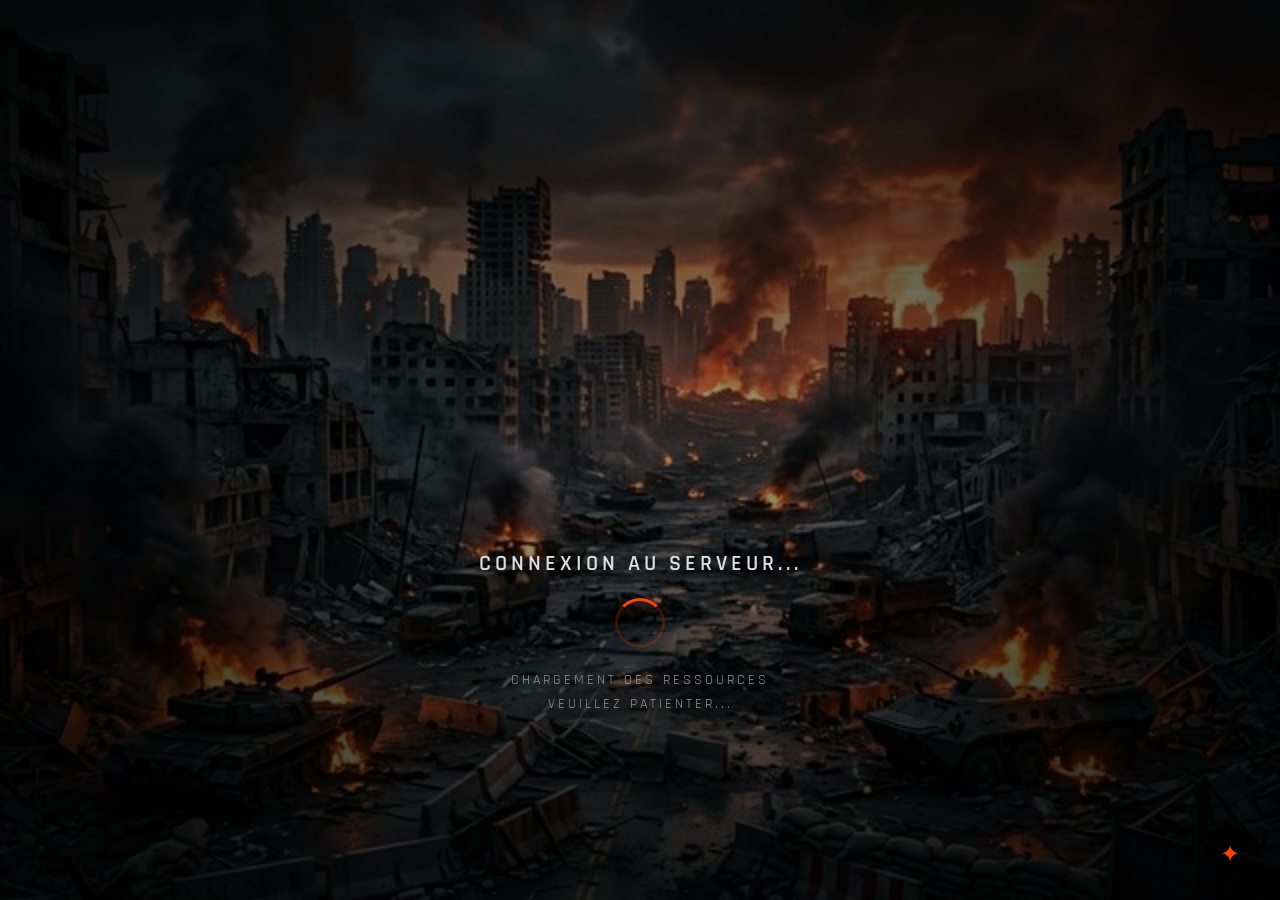
<file: txData/FiveMBasicServerCFXDefault_B73498.base/resources/[local]/pvp_loadingscreen/index.html>
<!DOCTYPE html>
<html lang="fr">
<head>
    <meta charset="UTF-8">
    <meta name="viewport" content="width=device-width, initial-scale=1.0">
    <title>PVP Headshot - Chargement</title>
    <link rel="stylesheet" href="style.css">
    <link href="https://fonts.googleapis.com/css2?family=Orbitron:wght@400;700;900&family=Rajdhani:wght@300;400;600;700&display=swap" rel="stylesheet">
</head>
<body>
    <div class="loading-container">
        <!-- Image de fond -->
        <div class="background"></div>

        <!-- Overlay sombre pour la lisibilité -->
        <div class="overlay"></div>

        <!-- Contenu principal -->
        <div class="content">
            <!-- Logo / Titre du serveur (Supprimé car déjà sur l'image) -->
            <div class="logo-container">
            </div>

            <!-- Texte de connexion -->
            <div class="status-container">
                <p class="status-text">CONNEXION AU SERVEUR...</p>

                <!-- Spinner animé -->
                <div class="spinner">
                    <div class="spinner-ring"></div>
                </div>

                <p class="loading-text">CHARGEMENT DES RESSOURCES<br>VEUILLEZ PATIENTER...</p>
            </div>
        </div>

        <!-- Petite étoile décorative en bas à droite -->
        <div class="star">✦</div>
    </div>
</body>
</html>
</file>
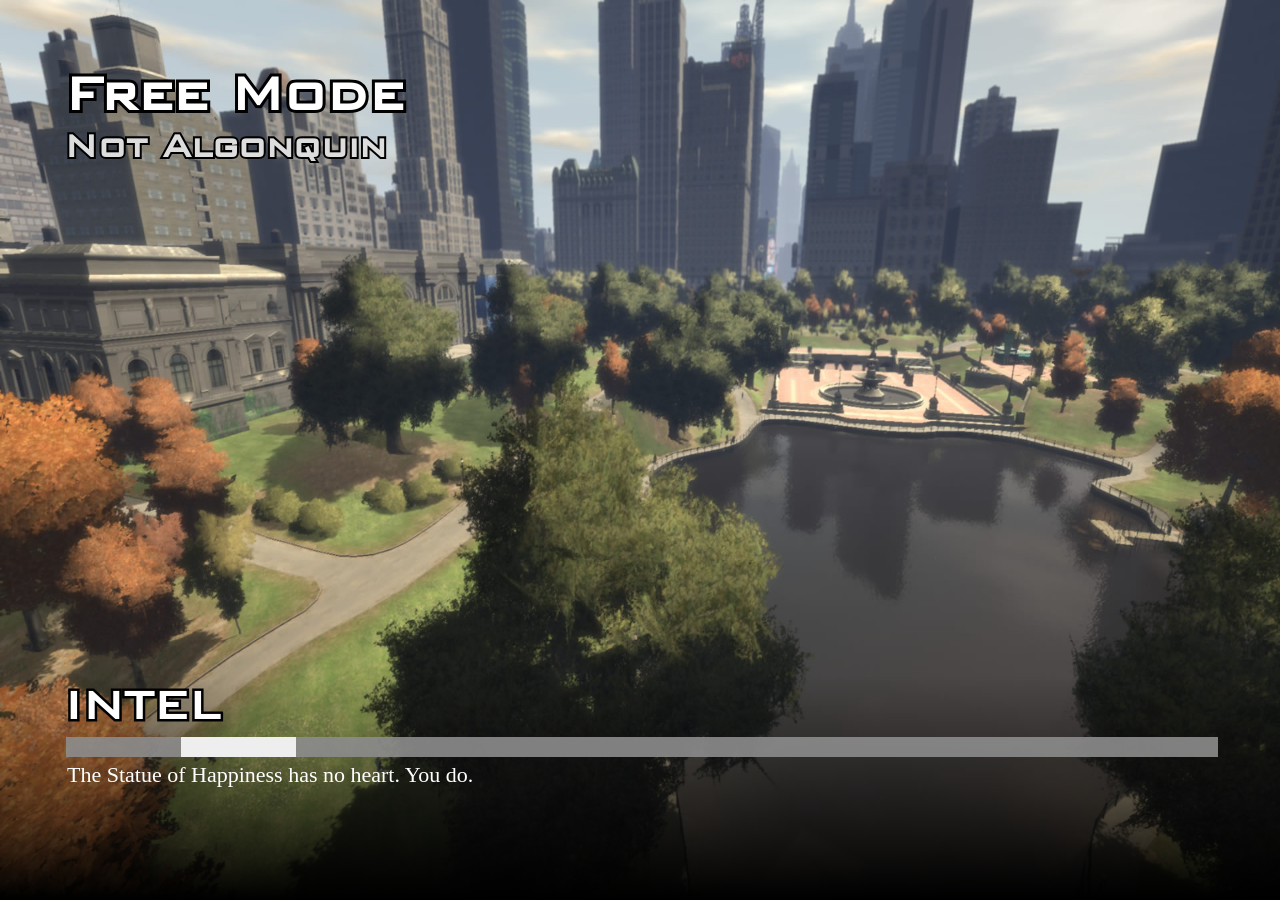
<file: txData/FiveMBasicServerCFXDefault_B73498.base/resources/[test]/example-loadscreen/index.html>
<html>
    <head>
        <link href="keks.css" rel="stylesheet" type="text/css" />
    </head>
    <body>
        <div class="backdrop">
            <div class="top">
                <h1 title="Free Mode">Free Mode</h1>
                <h2 title="Not Algonquin">Not Algonquin</h2>
            </div>

            <div class="letni">
                <h2 title="INTEL">Intel</h2>
                <h3></h3>
                <div class="loadbar"><div class="thingy"></div></div>
                <p>The Statue of Happiness has no heart. You do.</p>
            </div>
            <div class="bottom">
                <div id="gradient">
                </div>
            </div>
        </div>

<script type="text/javascript">
// this will actually restart the loading bar a lot, making multiple loading bars is an exercise to the reader... for now.
// for a set of possible events, see https://github.com/citizenfx/fivem/blob/master/code/components/loading-screens-five/src/LoadingScreens.cpp
var count = 0;
var thisCount = 0;

const emoji = {
    INIT_BEFORE_MAP_LOADED: [ '🍉' ],
    INIT_AFTER_MAP_LOADED: [ '🍋', '🍊' ],
    INIT_SESSION: [ '🍐', '🍅', '🍆' ],
};

const handlers = {
    startInitFunctionOrder(data)
    {
        count = data.count;

        document.querySelector('.letni h3').innerHTML += emoji[data.type][data.order - 1] || '';
    },

    initFunctionInvoking(data)
    {
        document.querySelector('.thingy').style.left = '0%';
        document.querySelector('.thingy').style.width = ((data.idx / count) * 100) + '%';
    },

    startDataFileEntries(data)
    {
        count = data.count;

        document.querySelector('.letni h3').innerHTML += "\u{1f358}";
    },

    performMapLoadFunction(data)
    {
        ++thisCount;

        document.querySelector('.thingy').style.left = '0%';
        document.querySelector('.thingy').style.width = ((thisCount / count) * 100) + '%';
    },

    onLogLine(data)
    {
        document.querySelector('.letni p').innerHTML = data.message + "..!";
    }
};

window.addEventListener('message', function(e)
{
    (handlers[e.data.eventName] || function() {})(e.data);
});
</script>
    </body>
</html>
</file>
<file: txData/FiveMBasicServerCFXDefault_B73498.base/resources/[local]/pvp_loadingscreen/style.css>
/* ==========================================
   LOADING SCREEN - PVP HEADSHOT
   ========================================== */

* {
    margin: 0;
    padding: 0;
    box-sizing: border-box;
}

body {
    width: 100vw;
    height: 100vh;
    overflow: hidden;
    font-family: 'Rajdhani', sans-serif;
    color: white;
}

.loading-container {
    position: relative;
    width: 100%;
    height: 100%;
    display: flex;
    align-items: center;
    justify-content: center;
}

/* Image de fond */
.background {
    position: absolute;
    top: 0;
    left: 0;
    width: 100%;
    height: 100%;
    background: url('bg.png') center center / cover no-repeat;
    z-index: 0;
}

/* Overlay sombre pour lire le texte */
.overlay {
    position: absolute;
    top: 0;
    left: 0;
    width: 100%;
    height: 100%;
    background: radial-gradient(
        ellipse at center,
        rgba(0, 0, 0, 0.3) 0%,
        rgba(0, 0, 0, 0.7) 60%,
        rgba(0, 0, 0, 0.9) 100%
    );
    z-index: 1;
}

/* Contenu principal (par-dessus le fond) */
.content {
    position: relative;
    z-index: 2;
    text-align: center;
    display: flex;
    flex-direction: column;
    align-items: center;
    gap: 30px;
}

/* ==========================================
   LOGO / TITRE
   ========================================== */

.logo-container {
    position: relative;
    margin-bottom: 20px;
}

/* Titre principal "ASHFALL" */
.title {
    font-family: 'Orbitron', sans-serif;
    font-size: 7rem;
    font-weight: 900;
    letter-spacing: 8px;
    background: linear-gradient(
        180deg,
        #ff6b35 0%,
        #ff4500 30%,
        #cc0000 60%,
        #8b0000 100%
    );
    -webkit-background-clip: text;
    -webkit-text-fill-color: transparent;
    background-clip: text;
    text-shadow: none;
    filter: drop-shadow(0 0 30px rgba(255, 69, 0, 0.6))
           drop-shadow(0 0 60px rgba(255, 69, 0, 0.3));
    line-height: 1;
    animation: titleGlow 3s ease-in-out infinite alternate;
}

/* Sous-titre "PVP" */
.subtitle {
    font-family: 'Orbitron', sans-serif;
    font-size: 3.5rem;
    font-weight: 700;
    letter-spacing: 15px;
    color: #ff4500;
    text-shadow:
        0 0 20px rgba(255, 69, 0, 0.8),
        0 0 40px rgba(255, 69, 0, 0.4);
    margin-top: -10px;
    animation: subtitlePulse 2s ease-in-out infinite alternate;
}

/* ==========================================
   STATUS ET CHARGEMENT
   ========================================== */

.status-container {
    display: flex;
    flex-direction: column;
    align-items: center;
    gap: 20px;
    margin-top: 35vh; /* Pousse le texte de chargement vers le bas */
}

/* Texte "CONNEXION AU SERVEUR..." */
.status-text {
    font-family: 'Rajdhani', sans-serif;
    font-size: 1.4rem;
    font-weight: 600;
    letter-spacing: 4px;
    color: #e0e0e0;
    text-transform: uppercase;
}

/* Spinner animé (la boucle qui tourne) */
.spinner {
    width: 50px;
    height: 50px;
    position: relative;
}

.spinner-ring {
    width: 100%;
    height: 100%;
    border: 3px solid rgba(255, 69, 0, 0.2);
    border-top: 3px solid #ff4500;
    border-radius: 50%;
    animation: spin 1s linear infinite;
}

/* Texte en bas "CHARGEMENT DES RESSOURCES" */
.loading-text {
    font-family: 'Rajdhani', sans-serif;
    font-size: 0.85rem;
    font-weight: 400;
    letter-spacing: 3px;
    color: #999;
    text-transform: uppercase;
    text-align: center;
    line-height: 1.8;
}

/* Petite étoile décorative */
.star {
    position: absolute;
    bottom: 30px;
    right: 40px;
    font-size: 1.5rem;
    color: #ff4500;
    z-index: 2;
    animation: starPulse 2s ease-in-out infinite;
}

/* ==========================================
   ANIMATIONS
   ========================================== */

@keyframes spin {
    0% { transform: rotate(0deg); }
    100% { transform: rotate(360deg); }
}

@keyframes titleGlow {
    0% { filter: drop-shadow(0 0 30px rgba(255, 69, 0, 0.6)) drop-shadow(0 0 60px rgba(255, 69, 0, 0.3)); }
    100% { filter: drop-shadow(0 0 50px rgba(255, 69, 0, 0.9)) drop-shadow(0 0 80px rgba(255, 69, 0, 0.5)); }
}

@keyframes subtitlePulse {
    0% { text-shadow: 0 0 20px rgba(255, 69, 0, 0.8), 0 0 40px rgba(255, 69, 0, 0.4); }
    100% { text-shadow: 0 0 30px rgba(255, 69, 0, 1), 0 0 60px rgba(255, 69, 0, 0.6); }
}

@keyframes starPulse {
    0%, 100% { opacity: 0.5; transform: scale(1); }
    50% { opacity: 1; transform: scale(1.2); }
}
</file>
<file: txData/FiveMBasicServerCFXDefault_B73498.base/resources/[test]/example-loadscreen/keks.css>
body
{
    margin: 0px;
    padding: 0px;
}

.backdrop
{
    position: relative;
    top: 0px;
    left: 0px;
    width: 100%;
    height: 100%;

    background-image: url(loadscreen.jpg);
    background-size: 100% 100%;
}

.bottom
{
    position: absolute;
    bottom: 0px;
    width: 100%;
    height: 100%;
}

#gradient
{
    position: absolute;
    bottom: 0px;
    width: 100%;

    height: 25%;

    background: linear-gradient(to bottom, rgba(0, 0, 0, 0) 0%, rgba(0, 0, 0, 1) 100%);
}

@font-face {
    font-family: 'BankGothic';
    src: url('bankgothic.ttf') format('truetype');
    font-weight: normal;
    font-style: normal;
}

h1, h2 {
  position: relative;
  background: transparent;
  z-index: 0;
}
/* add a single stroke */
h1:before, h2:before {
  content: attr(title);
  position: absolute;
  -webkit-text-stroke: 0.1em #000;
  left: 0;
  z-index: -1;
}


.letni
{
    position: absolute;
    left: 5%;
    right: 5%;
    bottom: 10%;

    z-index: 5;

    color: #fff;

    font-family: "Segoe UI";
}

.letni p
{
    font-size: 22px;

    margin-left: 3px;

    margin-top: 0px;
}

.letni h2, .letni h3
{
    font-family: BankGothic;

    text-transform: uppercase;

    font-size: 50px;

    margin: 0px;

    display: inline-block;
}

.top
{
    color: #fff;

    position: absolute;
    top: 7%;
    left: 5%;
    right: 5%;
}

.top h1
{
    font-family: BankGothic;
    font-size: 60px;

    margin: 0px;
}

.top h2
{
    font-family: BankGothic;
    font-size: 40px;

    margin: 0px;

    color: #ddd;
}

.loadbar
{
    width: 100%;
    background-color: rgba(140, 140, 140, .9);
    height: 20px;

    margin-left: 2px;
    margin-right: 3px;

    margin-top: 5px;
    margin-bottom: 5px;

    overflow: hidden;

    position: relative;

    display: block;
}

.thingy
{
    width: 10%;
    background-color: #eee;
    height: 20px;

    position: absolute;
    left: 10%;
}
</file>
